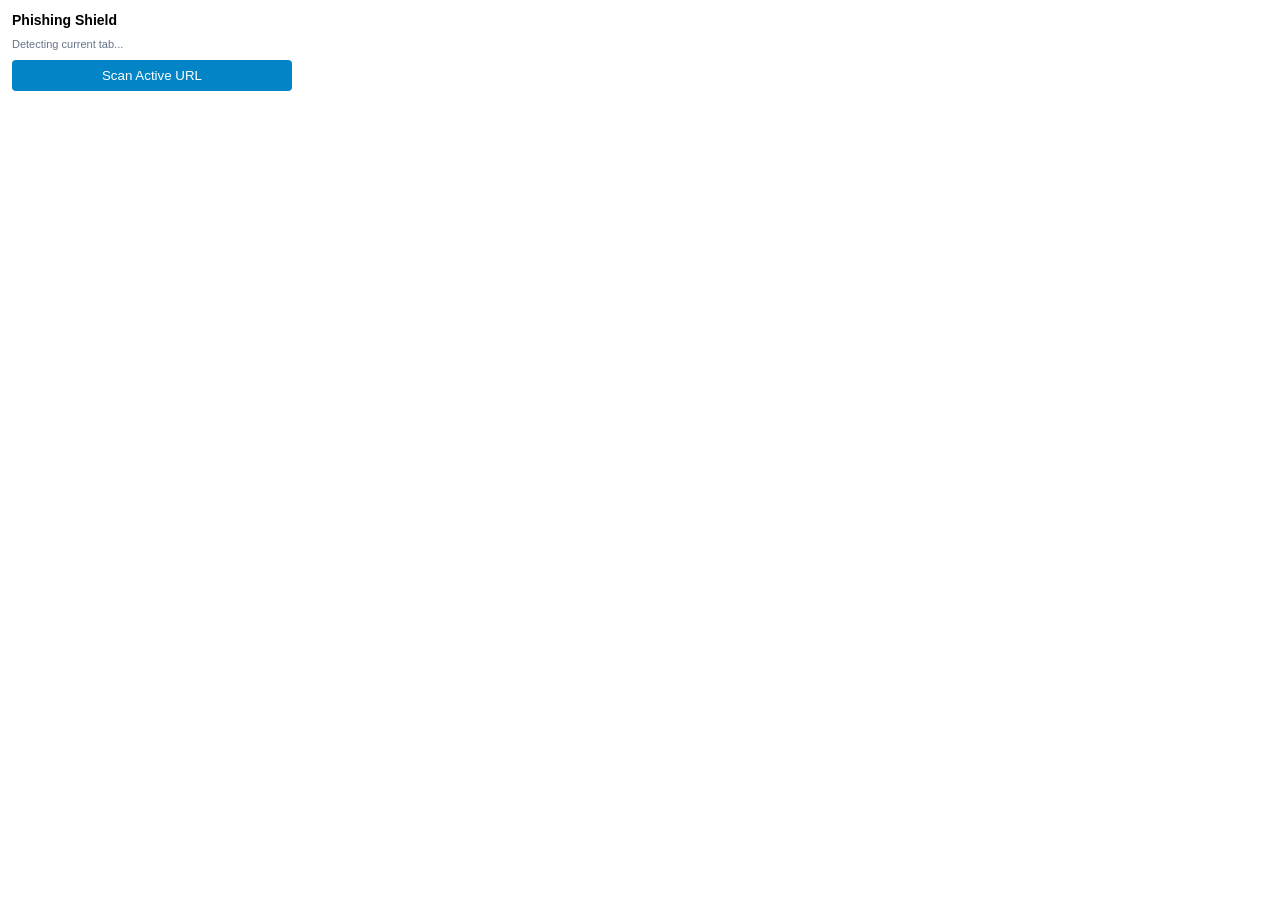
<file: extension/popup.html>
<!DOCTYPE html>
<html>
<head>
  <meta charset="utf-8">
  <style>
    body { font-family: sans-serif; width: 280px; padding: 12px; margin: 0; }
    h4 { margin: 0 0 10px; font-size: 14px; }
    #status { padding: 8px; border-radius: 4px; font-size: 13px; font-weight: bold; margin-bottom: 8px; display: none; }
    .safe { background: #dcfce7; color: #166534; }
    .phish { background: #fee2e2; color: #991b1b; }
    #url { word-break: break-all; font-size: 11px; color: #64748b; margin-bottom: 10px; }
    button { width: 100%; padding: 8px; background: #0284c7; color: white; border: none; border-radius: 4px; cursor: pointer; }
  </style>
</head>
<body>
  <h4>Phishing Shield</h4>
  <div id="url">Detecting current tab...</div>
  <div id="status"></div>
  <button id="scanBtn">Scan Active URL</button>

  <script>
    document.getElementById("scanBtn").addEventListener("click", async () => {
      let [tab] = await chrome.tabs.query({ active: true, currentWindow: true });
      document.getElementById("url").innerText = tab.url;
      try {
        let res = await fetch("http://127.0.0.1:5000/api/predict", {
          method: "POST",
          headers: { "Content-Type": "application/json" },
          body: JSON.stringify({ url: tab.url })
        });
        let data = await res.json();
        let el = document.getElementById("status");
        el.style.display = "block";
        if (data.is_phishing) {
          el.className = "phish";
          el.innerText = `Threat Flagged (${(data.confidence*100).toFixed(1)}%)`;
        } else {
          el.className = "safe";
          el.innerText = `Verified Safe (${(data.confidence*100).toFixed(1)}%)`;
        }
      } catch (err) {
        alert("Make sure local server (app.py) is running on port 5000!");
      }
    });
  </script>
</body>
</html>
</file>
